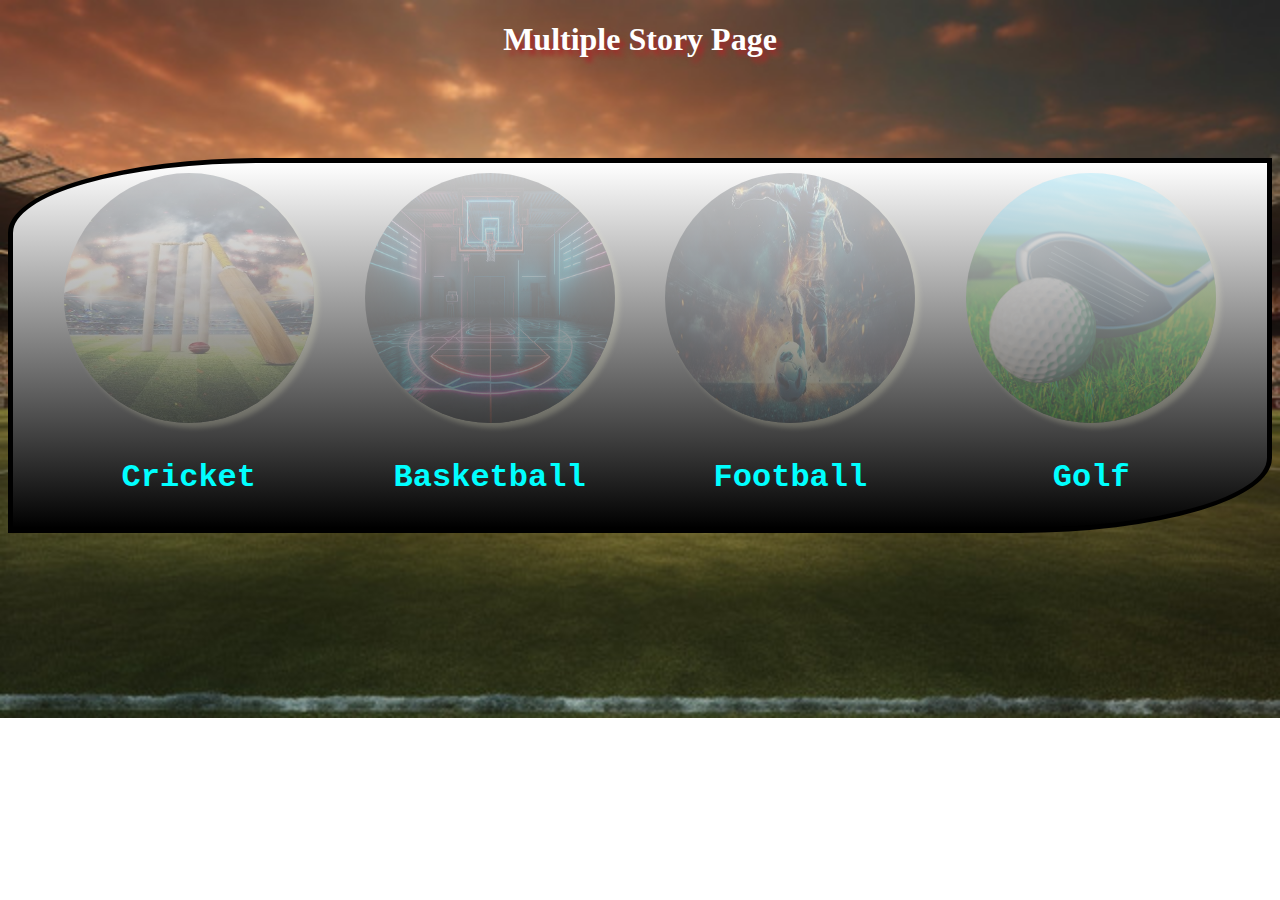
<file: index.html>
<!DOCTYPE html>
<html lang="en">
<head>
    <meta charset="UTF-8">
    <meta name="viewport" content="width=device-width, initial-scale=1.0">
    <title>Main Page</title>
    <link rel="stylesheet" href="./style.css">
</head>
<body>
    
    <center><h1>Multiple Story Page</h1></center>
    <div class="main">
        <div>
            <a href="./story1.html"><img src="./cricket.jpg" alt=""></a>
            <h3>Cricket</h3>
        </div>
        <div>
            <a href="./story2.html"><img src="./basketball.jpg" alt=""></a>
            <h3>Basketball</h3>
        </div>
        <div>
            <a href="./story3.html"><img src="./football.jpg" alt=""></a>
            <h3>Football</h3>
        </div>
        <div>
            <a href="./story4.html"><img src="./golf.png" alt=""></a>
            <h3>Golf</h3>
        </div>
    </div>
</body>
</html>
</file>
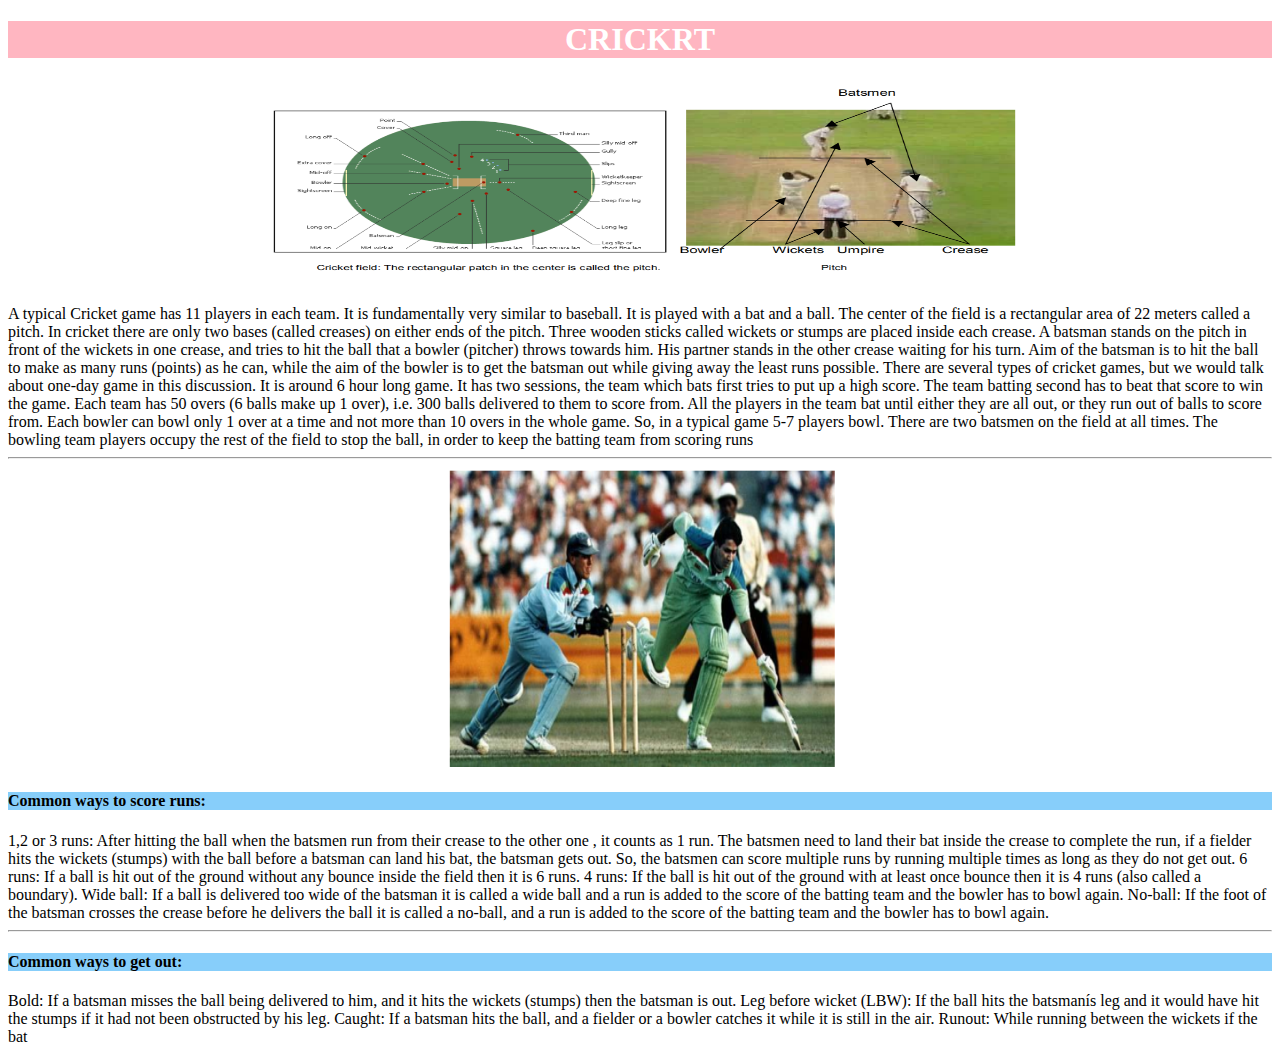
<file: story1.html>
<!DOCTYPE html>
<html lang="en">
<head>
    <meta charset="UTF-8">
    <meta name="viewport" content="width=device-width, initial-scale=1.0">
    <title>Document</title>
    <link rel="stylesheet" href="./story1.css">
</head>
<body>
    <h1 style="background-color: lightpink;"><center>CRICKRT</center></h1>
    <center><img src="cricket1.png" alt = "" style="height: 200px;width: 800px;" style="margin:50%;"></center>
    <p1>
        <h4 style="background-color: lightblue;"> </h4> A typical Cricket game has 11 players in each team. It is fundamentally very similar
        to baseball. It is played with a bat and a ball. The center of the field is a rectangular area of
        22 meters called a pitch. In cricket there are only two bases (called creases) on either ends
        of the pitch. Three wooden sticks called wickets or stumps are placed inside each crease.
        A batsman stands on the pitch in front of the wickets in one crease, and tries to hit the ball
        that a bowler (pitcher) throws towards him. His partner stands in the other crease waiting
        for his turn. Aim of the batsman is to hit the ball to make as many runs (points) as he can,
        while the aim of the bowler is to get the batsman out while giving away the least runs
        possible.
        There are several types of cricket games, but we would talk about one-day game in
this discussion. It is around 6 hour long game. It has two sessions, the team which bats first
tries to put up a high score. The team batting second has to beat that score to win the
game. Each team has 50 overs (6 balls make up 1 over), i.e. 300 balls delivered to them to
score from. All the players in the team bat until either they are all out, or they run out of
balls to score from. Each bowler can bowl only 1 over at a time and not more than 10 overs
in the whole game. So, in a typical game 5-7 players bowl. There are two batsmen on the
field at all times. The bowling team players occupy the rest of the field to stop the ball, in
order to keep the batting team from scoring runs
     </p1>
     <hr>
     <center><img src="cricket2.png" alt = "" style="height: 300px;width: 400px;" style="margin:50%;"></center>
     <p1>
        <h4 style="background-color: lightskyblue;"> Common ways to score runs:</h4>1,2 or 3 runs: After hitting the ball when the batsmen run from their crease to the other one
        , it counts as 1 run. The batsmen need to land their bat inside the crease to complete the
        run, if a fielder hits the wickets (stumps) with the ball before a batsman can land his bat, the
        batsman gets out. So, the batsmen can score multiple runs by running multiple times as
        long as they do not get out.
        6 runs: If a ball is hit out of the ground without any bounce inside the field then it is 6 runs.
        4 runs: If the ball is hit out of the ground with at least once bounce then it is 4 runs (also
        called a boundary).
        Wide ball: If a ball is delivered too wide of the batsman it is called a wide ball and a run is
        added to the score of the batting team and the bowler has to bowl again.
        No-ball: If the foot of the batsman crosses the crease before he delivers the ball it is called
        a no-ball, and a run is added to the score of the batting team and the bowler has to bowl
        again.  
     </p1>
     <hr>
     <p1>
        <h4 style="background-color: lightskyblue;"> Common ways to get out:</h4> Bold: If a batsman misses the ball being delivered to him, and it hits the wickets (stumps)
        then the batsman is out.
        Leg before wicket (LBW): If the ball hits the batsmanís leg and it would have hit the
        stumps if it had not been obstructed by his leg.
        Caught: If a batsman hits the ball, and a fielder or a bowler catches it while it is still in the
        air.
        Runout: While running between the wickets if the bat
    </p1>

</body>
</html>
</file>
<file: style.css>
body{
    background: url("./background1.jpg");
    background-repeat: no-repeat;
    background-size: cover;
}
img{
    height: 250px;
    width: 250px;
    border-radius: 50%;
    margin-top: 10px;
    box-shadow: 5px 5px 5px lightgoldenrodyellow;
    opacity: 0.2;
}


.main{
    display: flex;
    justify-content: space-evenly;
    border: 5px solid black;
    background: linear-gradient(white,grey,black);
    border-radius: 20% 0% 20% 0%;
}


h3{
    text-align: center;
    font-size: xx-large;
    font-family:'Courier New', Courier, monospace;
    color: aqua;
}


h1{
    margin-bottom: 100px;
    color: white;
    text-shadow: 5px 5px 5px brown;
}


img:hover{
    opacity: 1;
}
</file>
<file: story1.css>
body{
    background: url("https://wallpaperaccess.com/full/4600314.jpg");
    background-repeat: no-repeat;
    background-size: cover;
}

p{
    text-align:justify;
    text-shadow: 5px 5px 3px black;
    color: white;
}
div{
    margin: auto;
    width: max-content;
}
.image1{
    height: 500px;
    width: max-content;
    padding: 8px;
    border: 5px solid lightgray;
}
.image2{
    height: 350px;
}
h1{
    color: white;
}
hr{
    
    background: white;
}

h3{
    color: white;
}
h2{
    color: black;
}
</file>
